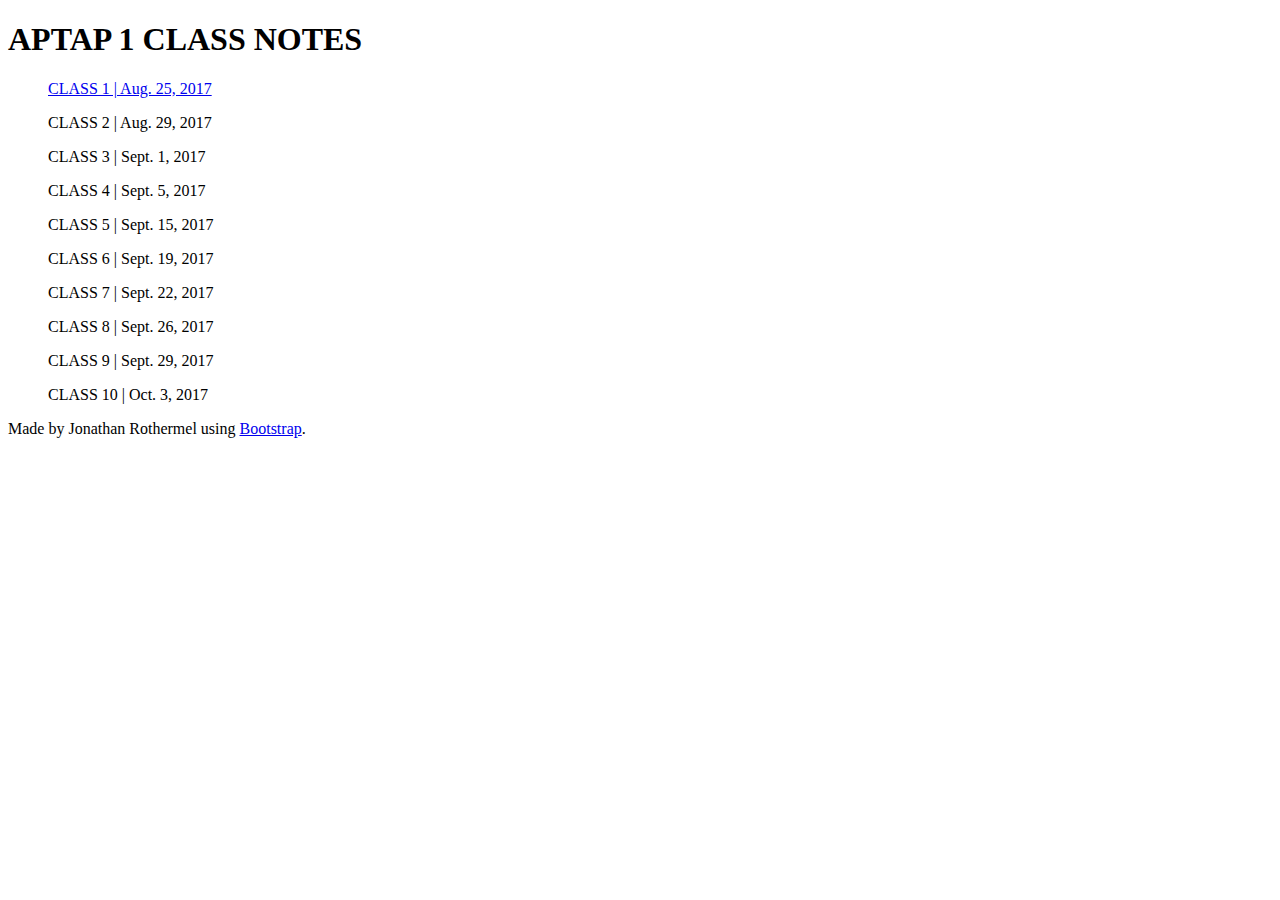
<file: index.html>
<!DOCTYPE html>
<html lang="en">
  <head>
  <title>APTAP 1 Class Notes</title>
  <link rel="icon" type="favicon" href="https://image.flaticon.com/icons/png/512/32/32329.png">
    <!-- Required meta tags -->
    <meta charset="utf-8">
    <meta name="viewport" content="width=device-width, initial-scale=1, shrink-to-fit=no">
    <!-- Bootstrap CSS -->
    <link rel="stylesheet" href="https://maxcdn.bootstrapcdn.com/bootstrap/4.0.0-beta/css/bootstrap.min.css" integrity="sha384-/Y6pD6FV/Vv2HJnA6t+vslU6fwYXjCFtcEpHbNJ0lyAFsXTsjBbfaDjzALeQsN6M" crossorigin="anonymous">
    <!-- Responsive meta tag -->
    <meta name="viewport" content="width=device-width, initial-scale=1, shrink-to-fit=no">
    <!-- My CSS -->
    <link rel="stylesheet" type="text/css" href="file:///Users/jonrothermel/Desktop/aptapWebpage/main.css"/>
  </head>
  <header>
    <h1 class="text-center p-3 font-weight-bold text-info bg-light mt-5">APTAP 1 CLASS NOTES</h1>
  </header>
 
  <body class="bg-info text-light">
    
    <nav class="bg-light rounded pt-4 pr-4 pb-3 m-5 text-left">
    <ul>
      <span class="p"><a href="https://jonrothermel.github.io/aptap-one-notes-class-one/" class="text-info"><p class="font-weight-bold">CLASS 1 | Aug. 25, 2017</p></a></span>
      <span class="p"><p class="text-info font-weight-bold">CLASS 2 | Aug. 29, 2017</p></span>
      <span class="p"><p class="text-info font-weight-bold">CLASS 3 | Sept. 1, 2017</p></span>
      <span class="p"><p class="text-info font-weight-bold">CLASS 4 | Sept. 5, 2017</p></span>
      <span class="p"><p class="text-info font-weight-bold">CLASS 5 | Sept. 15, 2017</p></span>
      <span class="p"><p class="text-info font-weight-bold">CLASS 6 | Sept. 19, 2017</p></span>
      <span class="p"><p class="text-info font-weight-bold">CLASS 7 | Sept. 22, 2017</p></span>
      <span class="p"><p class="text-info font-weight-bold">CLASS 8 | Sept. 26, 2017</p></span>
      <span class="p"><p class="text-info font-weight-bold">CLASS 9 | Sept. 29, 2017</p></span>
      <span class="p"><p class="text-info font-weight-bold">CLASS 10 | Oct. 3, 2017</p></span>
    </ul>
    </nav>

  </body>

  <footer>
    <p class="ml-5 mt-3 mb-5">Made by Jonathan Rothermel using <a href="http://getbootstrap.com/" class="text-warning">Bootstrap</a>.</p>
  </footer>
</html>
</file>
